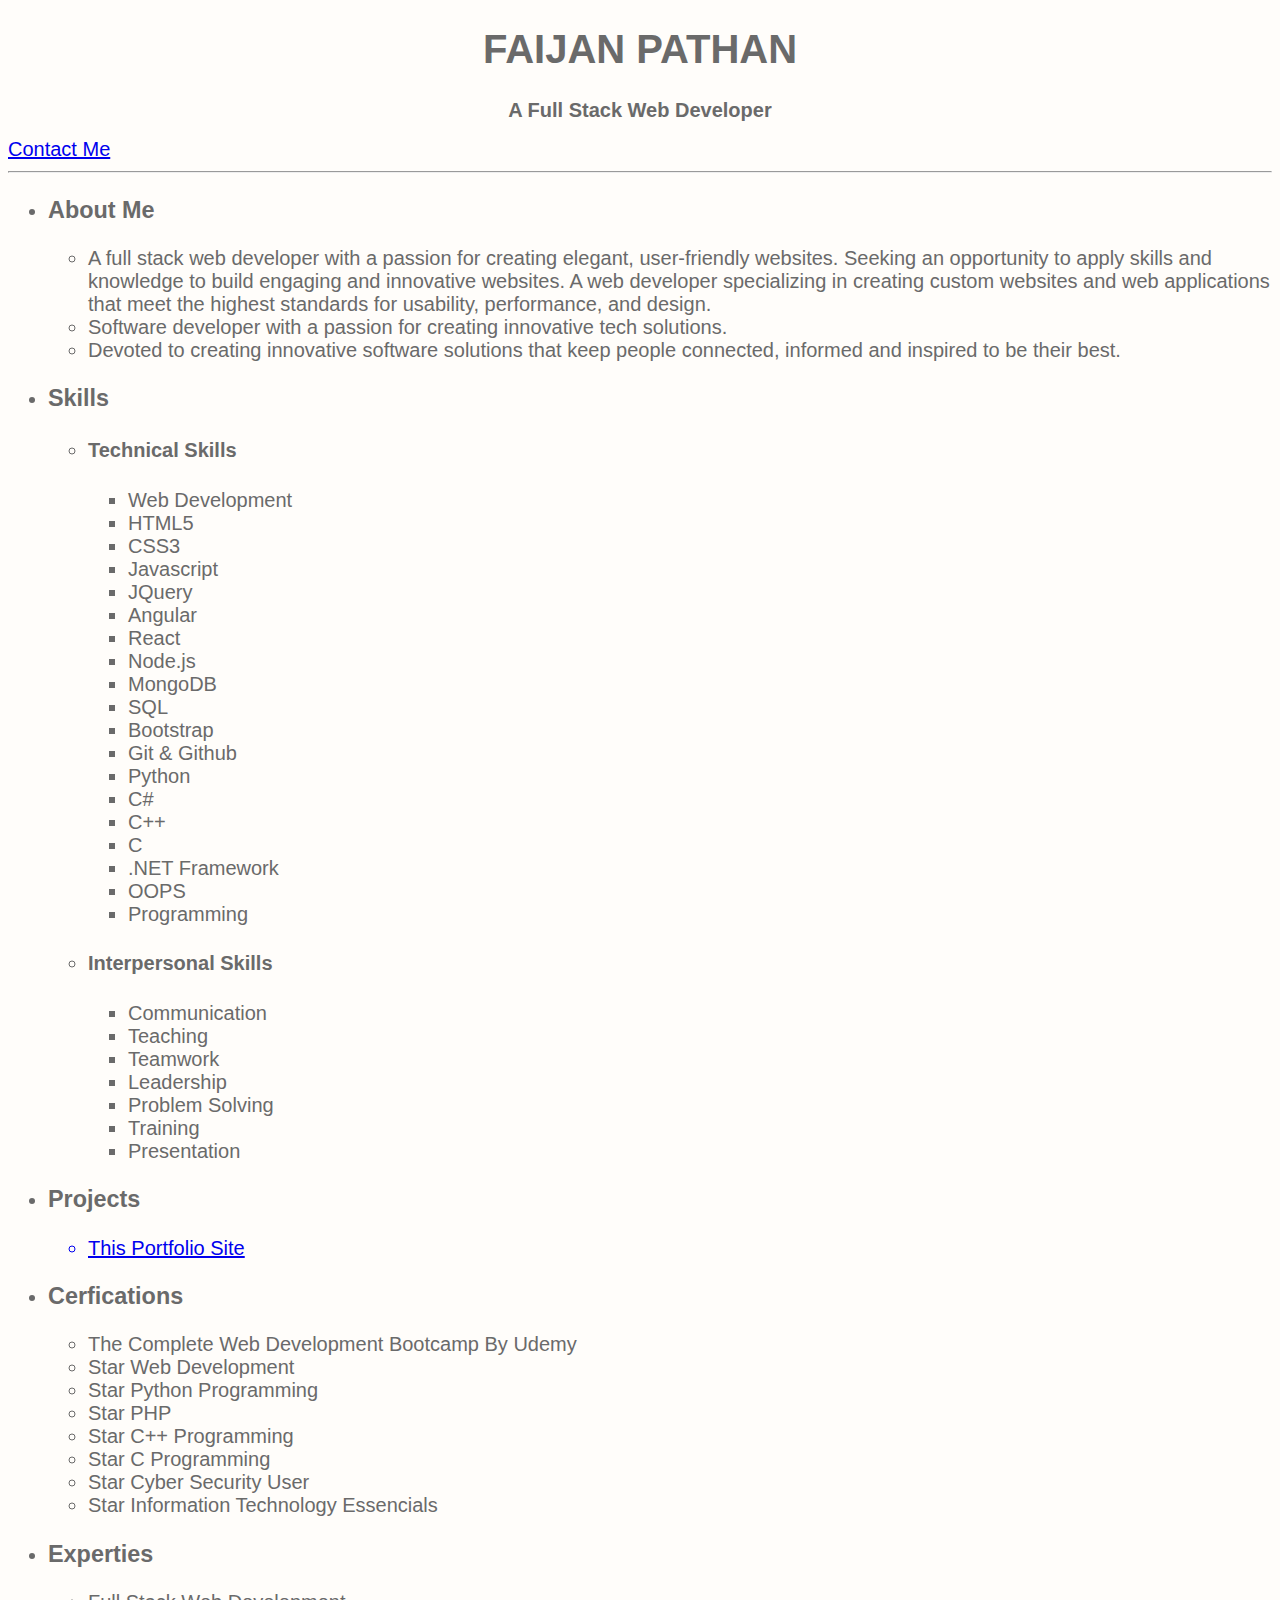
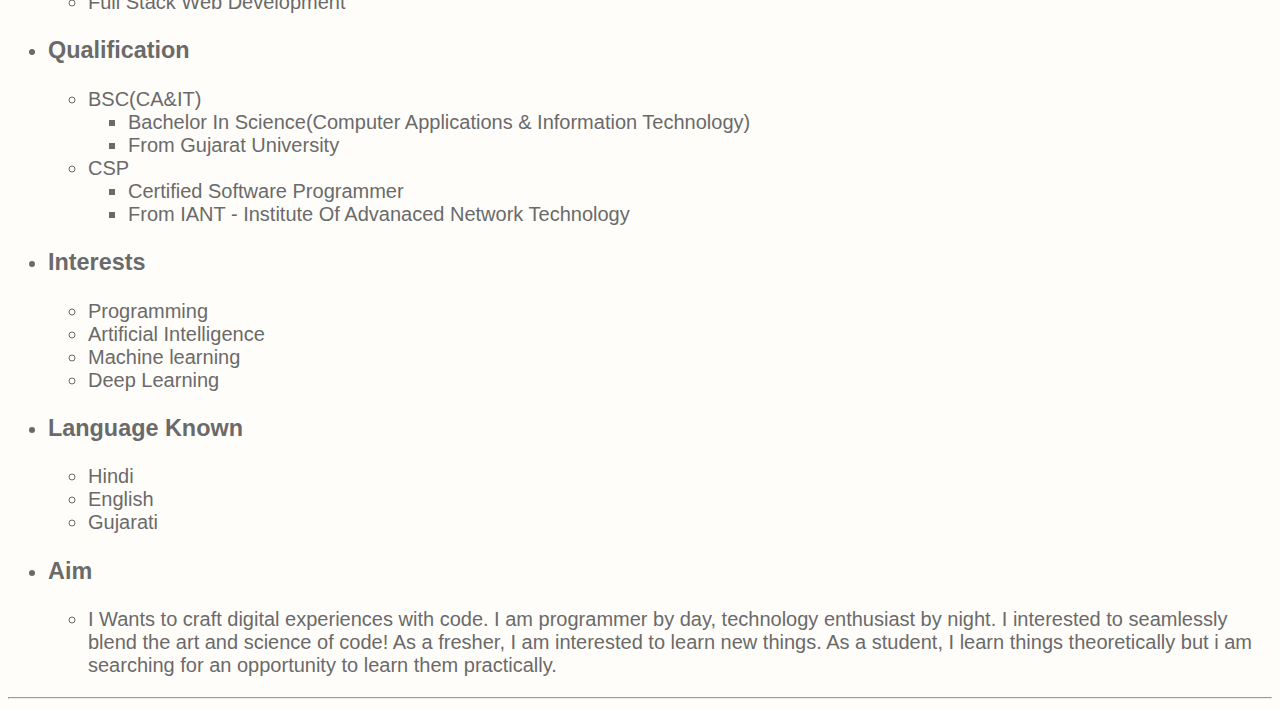
<file: index.html>
<!DOCTYPE html>
<html lang="en">

<head>
  <meta charset="UTF-8" />
  <meta http-equiv="X-UA-Compatible" content="IE=edge" />
  <meta name="viewport" content="width=device-width, initial-scale=1.0" />
  <title>FAIJAN's Resume</title>

  <link rel="stylesheet" href="./index.css">

</head>

<body>

  <header>

    <h1 id="heading1"> FAIJAN PATHAN </h1>

    <h2 id="heading2">
      A Full Stack Web Developer
    </h2>

    <a href="./Other files/Contact Me.html" id="contact_me"> Contact Me </a>

  </header>

  <hr />

  <ul>

    <li>
      <h3>About Me</h3>
      <ul>
        <li>
          A full stack web developer with a passion for creating elegant,
          user-friendly websites. Seeking an opportunity to apply skills and
          knowledge to build engaging and innovative websites. A web developer
          specializing in creating custom websites and web applications that meet
          the highest standards for usability, performance, and design.
        </li>
        <li>
          Software developer with a passion for creating innovative tech
          solutions.
        </li>
        <li>
          Devoted to creating innovative software solutions that keep people
          connected, informed and inspired to be their best.
        </li>
      </ul>
    </li>

    <li>
      <h3>Skills</h3>
      <ul>
        <li>
          <h4>Technical Skills</h4>
          <ul>
            <li>Web Development</li>
            <li>HTML5</li>
            <li>CSS3</li>
            <li>Javascript</li>
            <li>JQuery</li>
            <li>Angular</li>
            <li>React</li>
            <li>Node.js</li>
            <li>MongoDB</li>
            <li>SQL</li>
            <li>Bootstrap</li>
            <li>Git & Github</li>
            <li>Python</li>
            <li>C#</li>
            <li>C++</li>
            <li>C</li>
            <li>.NET Framework</li>
            <li>OOPS</li>
            <li>Programming</li>
          </ul>
        </li>
        <li>
          <h4>Interpersonal Skills</h4>
          <ul>
            <li>Communication</li>
            <li>Teaching</li>
            <li>Teamwork</li>
            <li>Leadership</li>
            <li>Problem Solving</li>
            <li>Training</li>
            <li>Presentation</li>
          </ul>
        </li>
      </ul>
    </li>

    <li>
      <h3>Projects</h3>
      <ul>
        <a href="./index.html">
          <li>This Portfolio Site</li>
        </a>
      </ul>
    </li>

    <li>
      <h3>Cerfications</h3>
      <ul>
        <li>The Complete Web Development Bootcamp By Udemy</li>
        <li>Star Web Development</li>
        <li>Star Python Programming</li>
        <li>Star PHP</li>
        <li>Star C++ Programming</li>
        <li>Star C Programming</li>
        <li>Star Cyber Security User</li>
        <li>Star Information Technology Essencials</li>
      </ul>
    </li>

    <li>
      <h3>Experties</h3>
      <ul>
        <li>Full Stack Web Development</li>
      </ul>
    </li>

    <li>
      <h3>Qualification</h3>
      <ul>
        <li>
          BSC(CA&IT)
          <ul>
            <li>
              Bachelor In Science(Computer Applications & Information Technology)
            </li>
            <li>From Gujarat University</li>
          </ul>
        </li>
        <li>
          CSP
          <ul>
            <li>Certified Software Programmer</li>
            <li>From IANT - Institute Of Advanaced Network Technology</li>
          </ul>
        </li>
      </ul>
    </li>

    <li>
      <h3>Interests</h3>
      <ul>
        <li>Programming</li>
        <li>Artificial Intelligence</li>
        <li>Machine learning</li>
        <li>Deep Learning</li>
      </ul>
    </li>

    <li>
      <h3>Language Known</h3>
      <ul>
        <li>Hindi</li>
        <li>English</li>
        <li>Gujarati</li>
      </ul>
    </li>

    <li>
      <h3>Aim</h3>
      <ul>
        <li>
          I Wants to craft digital experiences with code. I am programmer by day,
          technology enthusiast by night. I interested to seamlessly blend the art
          and science of code! As a fresher, I am interested to learn new things.
          As a student, I learn things theoretically but i am searching for an
          opportunity to learn them practically.
        </li>
      </ul>
    </li>

  </ul>

  <hr />

  <footer></footer>

</body>

</html>
</file>
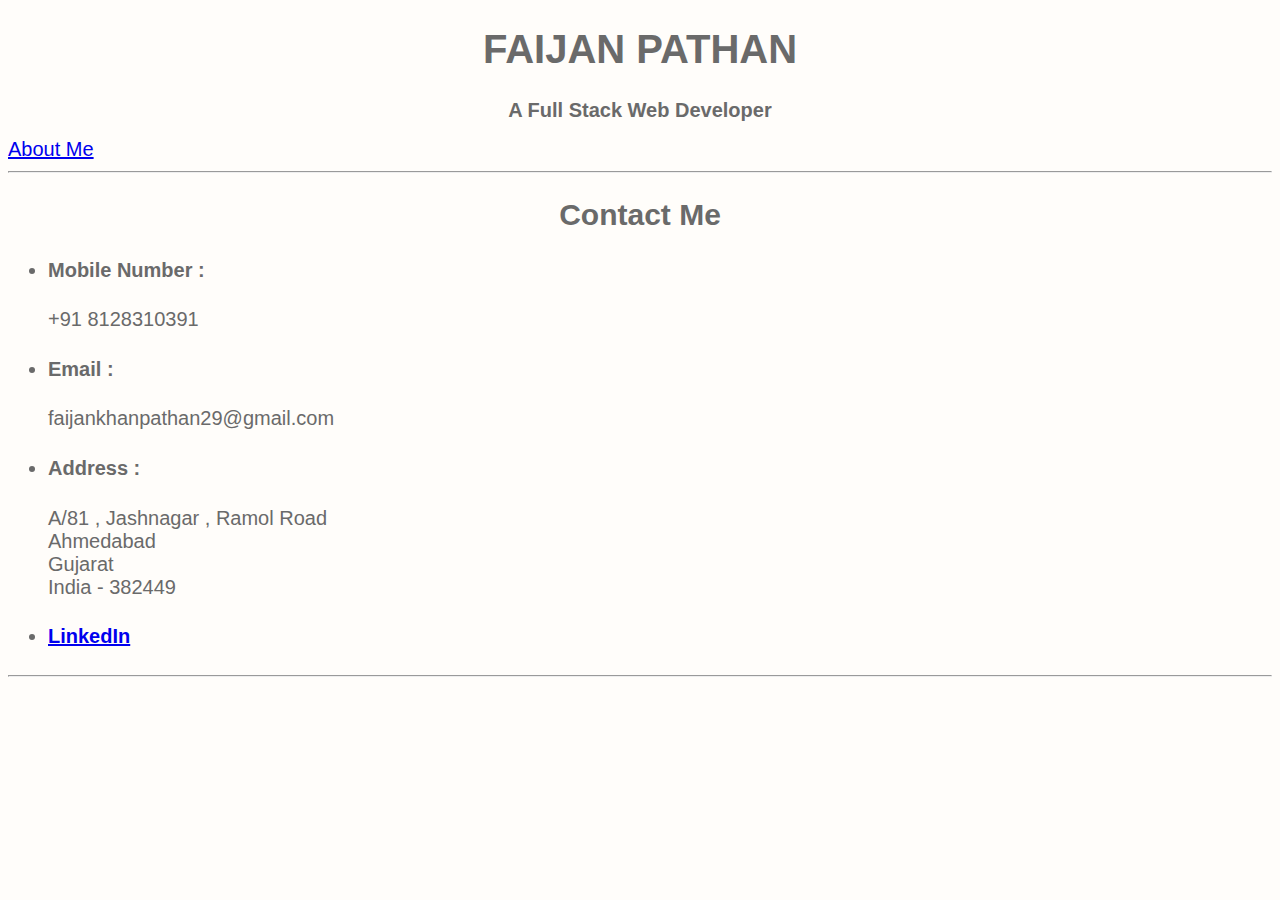
<file: Other files/Contact Me.html>
<!DOCTYPE html>
<html lang="en">

<head>

  <meta charset="UTF-8">
  <meta http-equiv="X-UA-Compatible" content="IE=edge">
  <meta name="viewport" content="width=device-width, initial-scale=1.0">

  <title>Contact Me</title>

  <link rel="stylesheet" href="../index.css">
  <link rel="stylesheet" href="./Other.css">

</head>

<body>

  <header>

    <h1 id="heading1"> FAIJAN PATHAN </h1>

    <h2 id="heading2">
      A Full Stack Web Developer
    </h2>

    <a href="../index.html" id="contact_me"> About Me </a>

  </header>

  <hr />

  <h2 id="heading3">
    Contact Me
  </h2>

  <ul>

    <li>
      <h4> Mobile Number : </h4>
      +91 8128310391
    </li>

    <li>
      <h4> Email : </h4>
      faijankhanpathan29@gmail.com
    </li>

    <li>
      <h4> Address : </h4>
      A/81 , Jashnagar , Ramol Road <br />
      Ahmedabad <br />
      Gujarat <br />
      India - 382449 <br />
    </li>

    <li>
      <a href="https://www.linkedin.com/in/faijan-pathan-065a0b251">
        <h4> LinkedIn </h4>
      </a>
    </li>

  </ul>

  <hr />

  <footer></footer>

</body>

</html>
</file>
<file: index.css>
html {
  font-family :'Trebuchet MS', 'Lucida Sans Unicode', 'Lucida Grande', 'Lucida Sans', Arial, sans-serif;
  font-size: 20px ;
  color:rgb(106, 106, 106);
  background-color: rgb(255, 253, 250);
}

#heading1{
  text-align: center;
}

#heading2{
  text-align: center;
  font-size: 20px;
}

@media (max-width: 800px) {
  body {
    font-size: 20px;
  }
}
</file>
<file: Other files/Other.css>
#heading3{
    text-align : center ;
}
</file>
